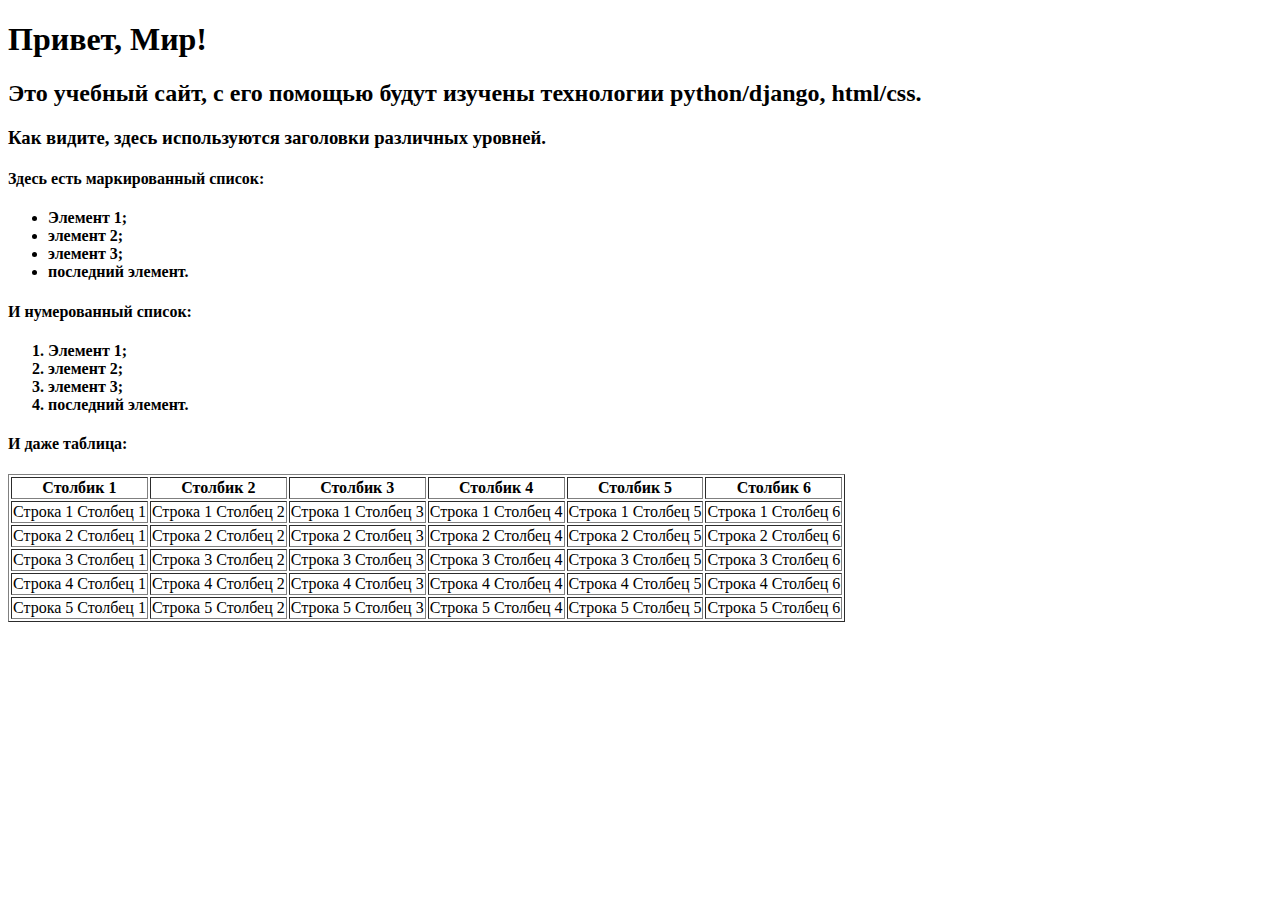
<file: flatpages/templates/index.html>
<!DOCTYPE html>
<html>
 <head>
 <title>Привет, Мир!</title>
 </head>
 <body>
 <h1>Привет, Мир!</h1>
 <h2>Это учебный сайт, с его помощью будут изучены
технологии
 python/django, html/css.</h2>
 <h3>Как видите, здесь используются заголовки различных
 уровней.</h3>
 <h4>Здесь есть маркированный список:</h4>
 <h4>
<ul>
 <li>Элемент 1;</li>
 <li>элемент 2;</li>
 <li>элемент 3;</li>
 <li>последний элемент.</li>
 </ul>
</h4>
 <h4>И нумерованный список:</h4>
 <h4>
<ol>
 <li>Элемент 1;</li>
 <li>элемент 2;</li>
 <li>элемент 3;</li>
 <li>последний элемент.</li>
 </ol>
</h4>
 <h4>И даже таблица:</h4>
 <table border="1">
 <thead>
 <tr>
 <th>Столбик 1</th>
 <th>Столбик 2</th>
 <th>Столбик 3</th>
 <th>Столбик 4</th>
 <th>Столбик 5</th>
 <th>Столбик 6</th>
 </tr>
 </thead>
 <tr>
 <td>Строка 1 Столбец 1</td>
 <td>Строка 1 Столбец 2</td>
 <td>Строка 1 Столбец 3</td>
 <td>Строка 1 Столбец 4</td>
 <td>Строка 1 Столбец 5</td>
 <td>Строка 1 Столбец 6</td>
 </tr>
 <tr>
 <td>Строка 2 Столбец 1</td>
 <td>Строка 2 Столбец 2</td>
 <td>Строка 2 Столбец 3</td>
 <td>Строка 2 Столбец 4</td>
 <td>Строка 2 Столбец 5</td>
 <td>Строка 2 Столбец 6</td>
 </tr>
 <tr>
 <td>Строка 3 Столбец 1</td>
 <td>Строка 3 Столбец 2</td>
 <td>Строка 3 Столбец 3</td>
 <td>Строка 3 Столбец 4</td>
 <td>Строка 3 Столбец 5</td>
 <td>Строка 3 Столбец 6</td>
 </tr>
 <tr>
 <td>Строка 4 Столбец 1</td>
 <td>Строка 4 Столбец 2</td>
 <td>Строка 4 Столбец 3</td>
 <td>Строка 4 Столбец 4</td>
 <td>Строка 4 Столбец 5</td>
 <td>Строка 4 Столбец 6</td>
 </tr4>
 <tr>
 <td>Строка 5 Столбец 1</td>
 <td>Строка 5 Столбец 2</td>
 <td>Строка 5 Столбец 3</td>
 <td>Строка 5 Столбец 4</td>
 <td>Строка 5 Столбец 5</td>
 <td>Строка 5 Столбец 6</td>
 </tr>
 </table>
 </body>
</html>
</file>
